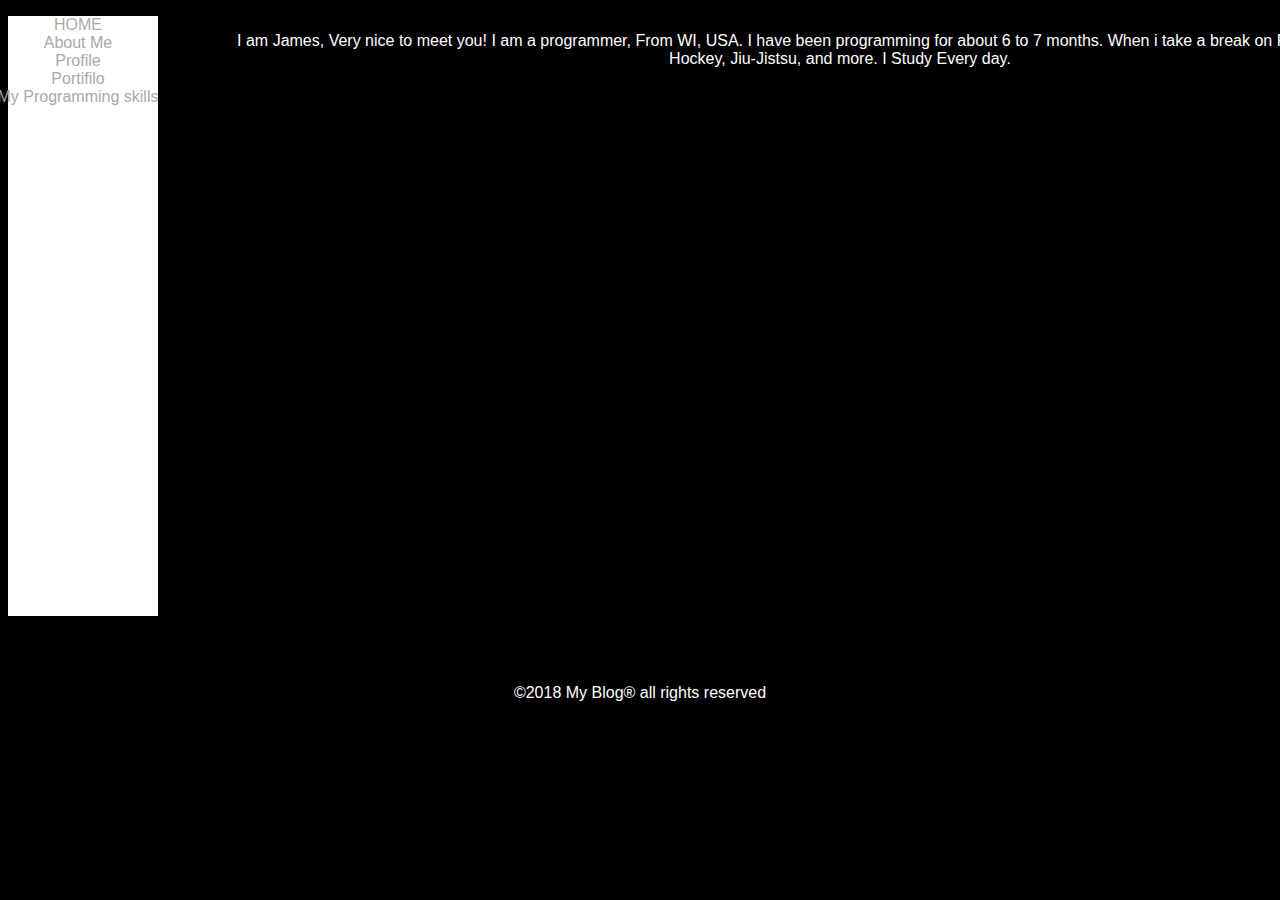
<file: About.html>
<!DOCTYPE html>
<html lang="en">
<head>
    <meta charset="UTF-8">
    <meta name="viewport" content="width=device-width, initial-scale=1.0">
    <meta http-equiv="X-UA-Compatible" content="ie=edge">
    <title>Document</title>
    <link rel="stylesheet" href='Blog.css' />
</head>
<body>    
        <aside>
                <ul>
                    <li><a href="index.html">HOME</a></li>
                    <li><a href="About.html">About Me</a></li>
                    <li><a href="Profile.html">Profile</a></li>
                    <li><a href="Portifilo.html">Portifilo</a></li>
                    <li><a href="Skills.html">My Programming skills</a></li>
                </ul>
            </aside>
            <div class="other">
                <p>
                    I am James, Very nice to meet you! I am a programmer, From WI, USA.
                    I have been programming for about 6 to 7 months.
                    When i take a break on Programming, I Will do, Hockey, Jiu-Jistsu, and more.
                    I Study Every day.
            </p>
            </div>
            <footer>&copy;2018 My Blog&reg; all rights reserved</footer>
</body>
</html>
</file>
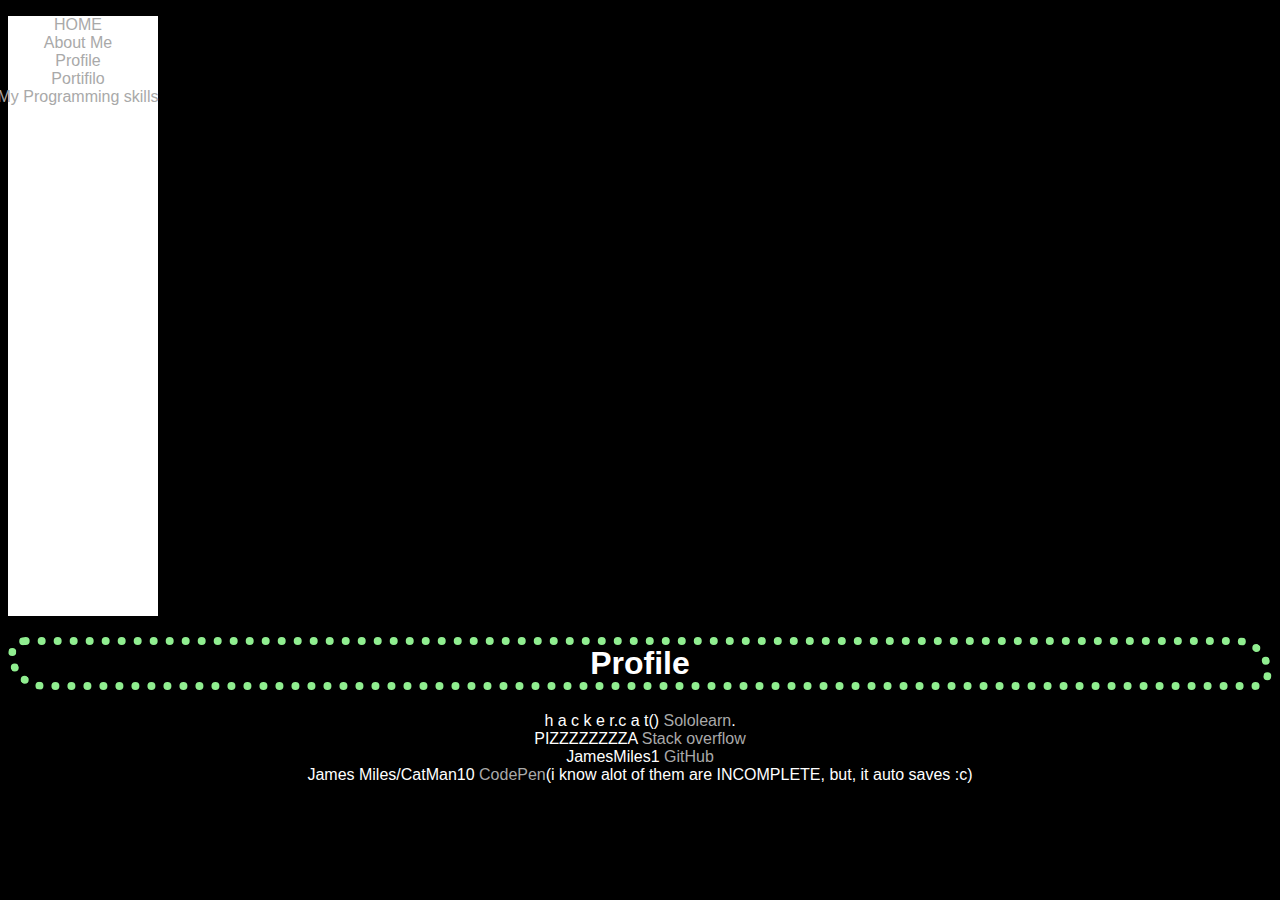
<file: Profile.html>
<!DOCTYPE html>
<html lang="en">
<head>
    <meta charset="UTF-8">
    <meta name="viewport" content="width=device-width, initial-scale=1.0">
    <meta http-equiv="X-UA-Compatible" content="ie=edge">
    <title>Document</title>
    <link rel="stylesheet" href="Blog.css">
</head>
<body>   
        <aside>
                <ul>
                    <li><a href="index.html">HOME</a></li>
                    <li><a href="About.html">About Me</a></li>
                    <li><a href="Profile.html">Profile</a></li>
                    <li><a href="Portifilo.html">Portifilo</a></li>
                    <li><a href="Skills.html">My Programming skills</a></li>
                </ul>
            </aside>    
            <div>
            <h1>Profile</h1>
            h a c k e r.c a t() <a href="https://www.sololearn.com/Profile/10335772">Sololearn</a>.<br />
            PIZZZZZZZZA <a href="https://stackoverflow.com/users/10582460/pizzzzzzzzzzza-is-here">Stack overflow</a>
            <br />
            JamesMiles1 <a href="https://github.com/JamesMiles1">GitHub</a>
            <br />
            James Miles/CatMan10 <a href="https://codepen.io/CatMan10/">CodePen</a>(i know alot of them are INCOMPLETE, but, it auto saves :c)
            </div>
</body>
</html>
</file>
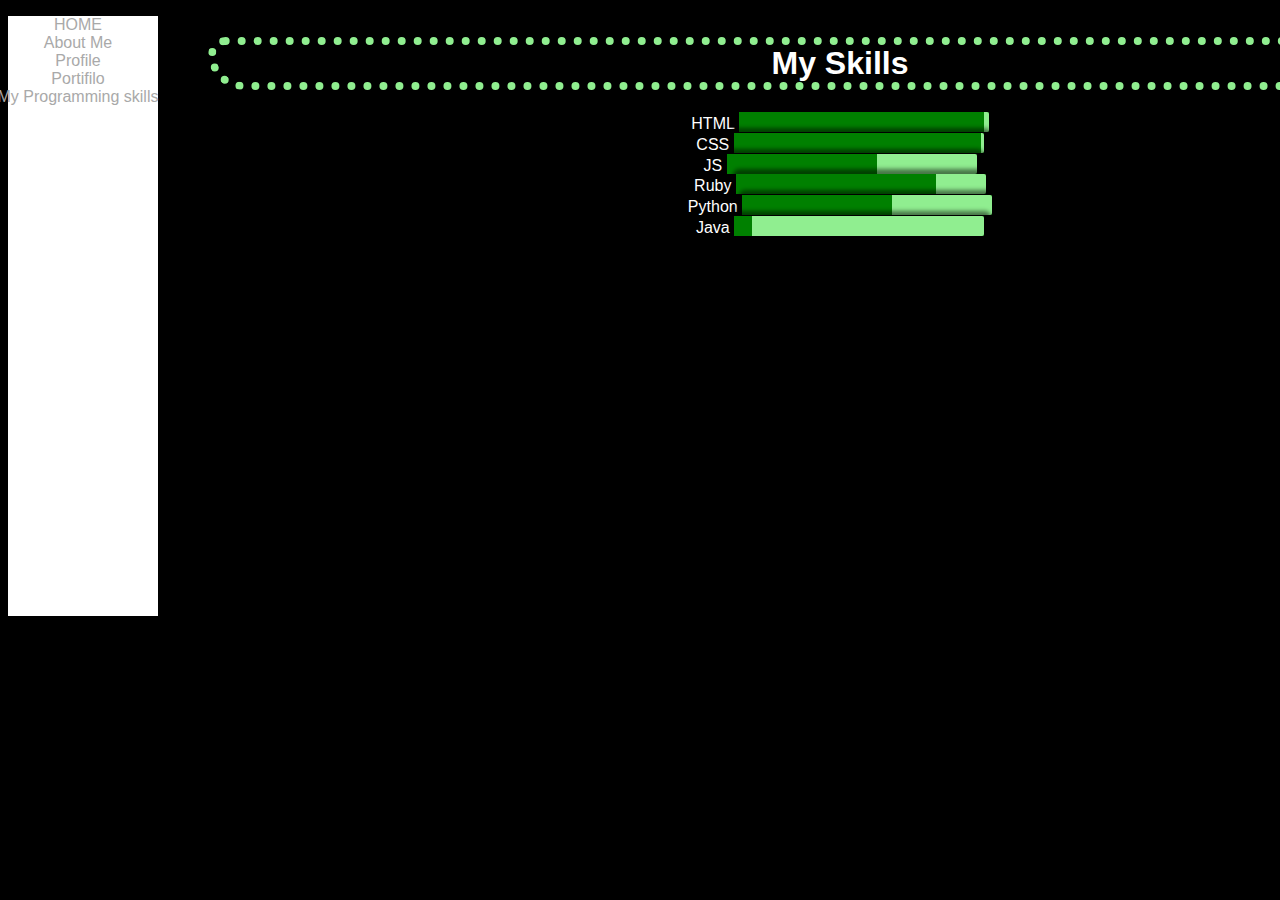
<file: Skills.html>
<!DOCTYPE html>
<html lang="en">
<head>
    <meta charset="UTF-8">
    <meta name="viewport" content="width=device-width, initial-scale=1.0">
    <meta http-equiv="X-UA-Compatible" content="ie=edge">
    <title>My Skills</title>
    <link rel="stylesheet" href="Blog.css">
</head>
<body>
        <aside>
                <ul>
                    <li><a href="index.html">HOME</a></li>
                    <li><a href="About.html">About Me</a></li>
                    <li><a href="Profile.html">Profile</a></li>
                    <li><a href="Portifilo.html">Portifilo</a></li>
                    <li><a href="Skills.html">My Programming skills</a></li>
                </ul>
            </aside>
    <div class="other">   
    <h1>My Skills</h1>
    HTML <progress max=100 min=0 value=98></progress>
    <br />
    CSS <progress max=100 min=0 value=99></progress>
    <br />
    JS <progress max=100 min=0 value=60></progress>
    <br>
    Ruby <progress max=100 min=0 value=80></progress>
    <br />
    Python <progress max=100 min=0 value=60></progress>
    <br />
    Java <progress max=100 min=0 value=7></progress>
    </div>
</body>
</html>
</file>
<file: Blog.css>
:root {
    background: #000;
    font-family: Arial, Arial, Helvetica, sans-serif;
    color: #FFF;
    text-align: center;
}
aside {
    background: white;
    width: 150px;
    height: 600px;
}
ul {
    list-style-type: none;
}
li {
    text-decoration: none;
    color: black;
    width: 200px;
    transform: translate(-70px);
}
a:visited {
    color: gray;
}
a {
    color: darkgray;
    text-decoration: none;
}
li:hover {
    background: blue;
    color: #FFF;
}
.other {
    transform: translate(200px, -600px)
}
progress[value]{
    background: green;
    -webkit-appearance: none;
    appearance: none;
 
   width: 250px;
   height: 20px;
}
progress[value]::-webkit-progress-bar {
    background-color: lightgreen;
    border-radius: 2px;
    box-shadow: 2px 0px 4px 5px rgba(0, 0, 0, .5)
  }
  h1 {
      border: 8px dotted lightgreen;
      border-radius: 20px 40px;
  }
</file>
